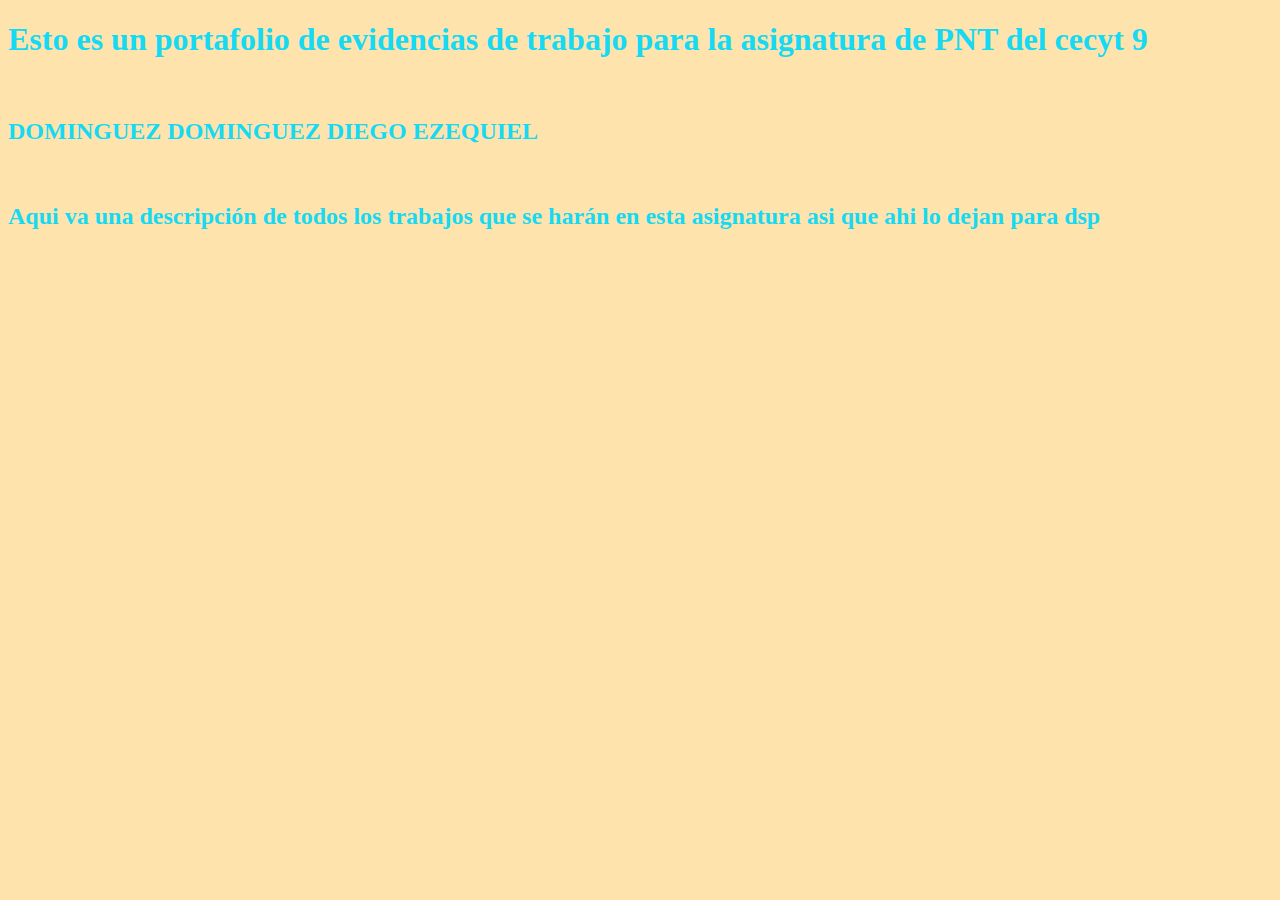
<file: index.html>
<!DOCTYPE html>
<html lang="en">
<head>
    <meta charset="UTF-8">
    <meta name="viewport" content="width=device-width, initial-scale=1.0">
    <title>portafolio de evidencias</title>
    <link rel="stylesheet" href="./css/style.css">
</head>
<body>
    <div class = 'container'>
<h1> Esto es un portafolio de evidencias de trabajo para la asignatura de PNT del cecyt 9 </h1>
<br>
<h2> DOMINGUEZ DOMINGUEZ DIEGO EZEQUIEL</h2>
<br>
<h2> Aqui va una descripción de todos los trabajos que se harán en esta asignatura asi que ahi lo dejan para dsp</h2>
    </div>
</body>
</html>
</file>
<file: css/style.css>
*{
    background-color: rgb(255, 227, 172);
    font-family: Georgia, 'Times New Roman', Times, serif;
    color: rgb(22, 217, 243);
}
</file>
